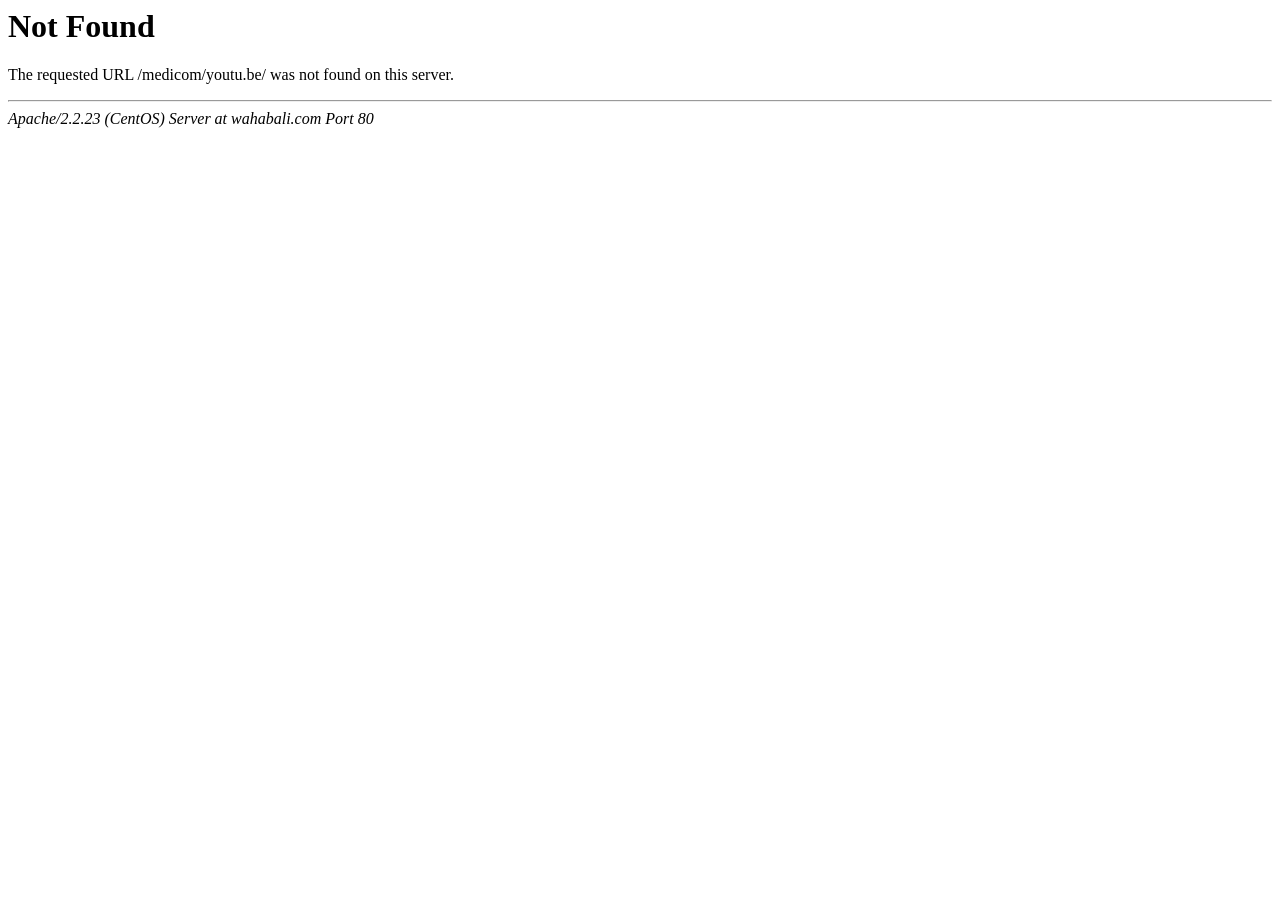
<file: youtu.be/index.html>
<!DOCTYPE HTML PUBLIC "-//IETF//DTD HTML 2.0//EN">
<html><head>
<title>404 Not Found</title>
</head><body>
<h1>Not Found</h1>
<p>The requested URL /medicom/youtu.be/ was not found on this server.</p>
<hr>
<address>Apache/2.2.23 (CentOS) Server at wahabali.com Port 80</address>
</body></html>
</file>
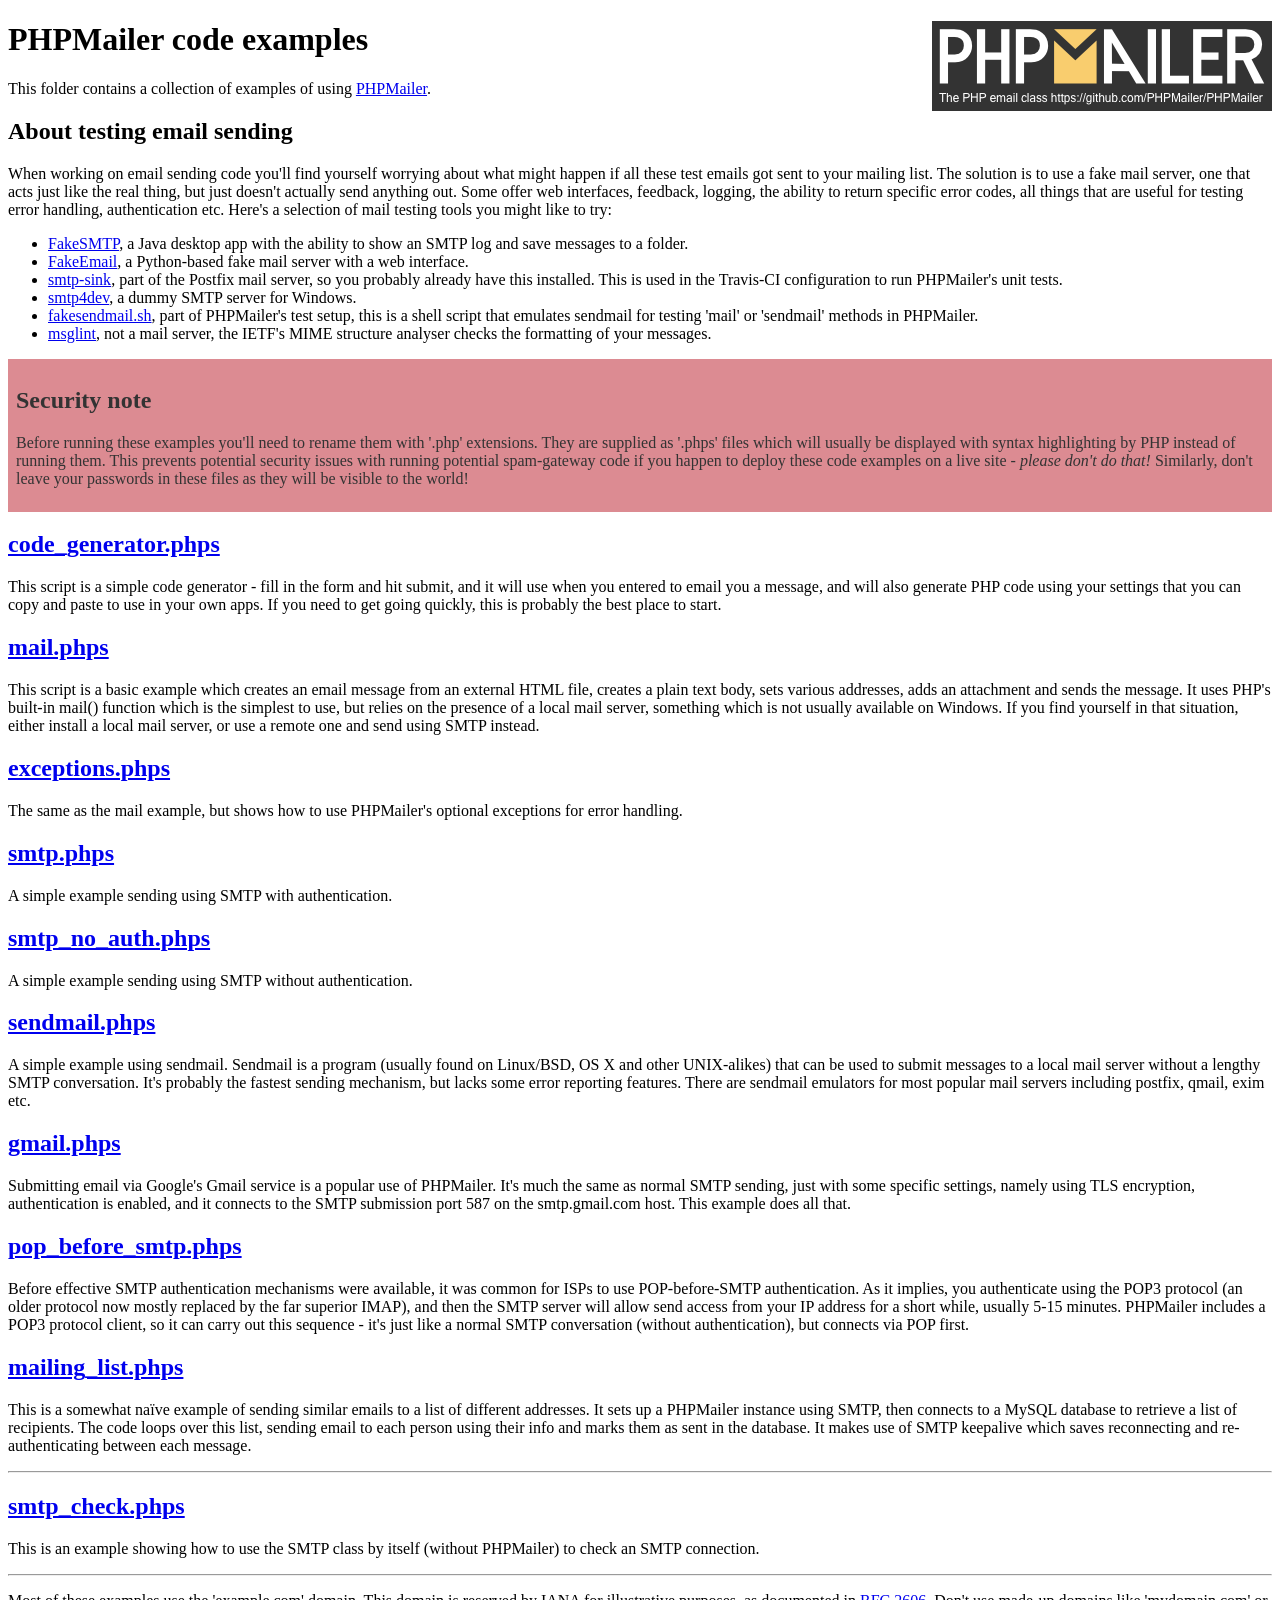
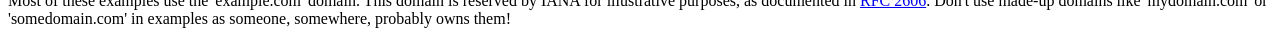
<file: lib/PHPMailer/examples/index.html>
<!DOCTYPE html>
<html>
<head>
	<meta charset="UTF-8">
	<title>PHPMailer Examples</title>
</head>
<body>
<h1>PHPMailer code examples<a href="https://github.com/PHPMailer/PHPMailer"><img src="images/phpmailer.png" style="float:right; border:0;" alt="PHPMailer logo"></a></h1>
<p>This folder contains a collection of examples of using <a href="https://github.com/PHPMailer/PHPMailer">PHPMailer</a>.</p>
<h2>About testing email sending</h2>
<p>When working on email sending code you'll find yourself worrying about what might happen if all these test emails got sent to your mailing list. The solution is to use a fake mail server, one that acts just like the real thing, but just doesn't actually send anything out. Some offer web interfaces, feedback, logging, the ability to return specific error codes, all things that are useful for testing error handling, authentication etc. Here's a selection of mail testing tools you might like to try:</p>
<ul>
  <li><a href="https://github.com/Nilhcem/FakeSMTP">FakeSMTP</a>, a Java desktop app with the ability to show an SMTP log and save messages to a folder. </li>
  <li><a href="https://github.com/isotoma/FakeEmail">FakeEmail</a>, a Python-based fake mail server with a web interface.</li>
  <li><a href="http://www.postfix.org/smtp-sink.1.html">smtp-sink</a>, part of the Postfix mail server, so you probably already have this installed. This is used in the Travis-CI configuration to run PHPMailer's unit tests.</li>
  <li><a href="http://smtp4dev.codeplex.com">smtp4dev</a>, a dummy SMTP server for Windows.</li>
  <li><a href="https://github.com/PHPMailer/PHPMailer/blob/master/test/fakesendmail.sh">fakesendmail.sh</a>, part of PHPMailer's test setup, this is a shell script that emulates sendmail for testing 'mail' or 'sendmail' methods in PHPMailer.</li>
  <li><a href="http://tools.ietf.org/tools/msglint/">msglint</a>, not a mail server, the IETF's MIME structure analyser checks the formatting of your messages.</li>
</ul>
<div style="padding: 8px; color: #333333; background-color: #dc8b92">
<h2>Security note</h2>
<p>Before running these examples you'll need to rename them with '.php' extensions. They are supplied as '.phps' files which will usually be displayed with syntax highlighting by PHP instead of running them. This prevents potential security issues with running potential spam-gateway code if you happen to deploy these code examples on a live site - <em>please don't do that!</em> Similarly, don't leave your passwords in these files as they will be visible to the world!</p>
</div>
<h2><a href="code_generator.phps">code_generator.phps</a></h2>
<p>This script is a simple code generator - fill in the form and hit submit, and it will use when you entered to email you a message, and will also generate PHP code using your settings that you can copy and paste to use in your own apps. If you need to get going quickly, this is probably the best place to start.</p>
<h2><a href="mail.phps">mail.phps</a></h2>
<p>This script is a basic example which creates an email message from an external HTML file, creates a plain text body, sets various addresses, adds an attachment and sends the message. It uses PHP's built-in mail() function which is the simplest to use, but relies on the presence of a local mail server, something which is not usually available on Windows. If you find yourself in that situation, either install a local mail server, or use a remote one and send using SMTP instead.</p>
<h2><a href="exceptions.phps">exceptions.phps</a></h2>
<p>The same as the mail example, but shows how to use PHPMailer's optional exceptions for error handling.</p>
<h2><a href="smtp.phps">smtp.phps</a></h2>
<p>A simple example sending using SMTP with authentication.</p>
<h2><a href="smtp_no_auth.phps">smtp_no_auth.phps</a></h2>
<p>A simple example sending using SMTP without authentication.</p>
<h2><a href="sendmail.phps">sendmail.phps</a></h2>
<p>A simple example using sendmail. Sendmail is a program (usually found on Linux/BSD, OS X and other UNIX-alikes) that can be used to submit messages to a local mail server without a lengthy SMTP conversation. It's probably the fastest sending mechanism, but lacks some error reporting features. There are sendmail emulators for most popular mail servers including postfix, qmail, exim etc.</p>
<h2><a href="gmail.phps">gmail.phps</a></h2>
<p>Submitting email via Google's Gmail service is a popular use of PHPMailer. It's much the same as normal SMTP sending, just with some specific settings, namely using TLS encryption, authentication is enabled, and it connects to the SMTP submission port 587 on the smtp.gmail.com host. This example does all that.</p>
<h2><a href="pop_before_smtp.phps">pop_before_smtp.phps</a></h2>
<p>Before effective SMTP authentication mechanisms were available, it was common for ISPs to use POP-before-SMTP authentication. As it implies, you authenticate using the POP3 protocol (an older protocol now mostly replaced by the far superior IMAP), and then the SMTP server will allow send access from your IP address for a short while, usually 5-15 minutes. PHPMailer includes a POP3 protocol client, so it can carry out this sequence - it's just like a normal SMTP conversation (without authentication), but connects via POP first.</p>
<h2><a href="mailing_list.phps">mailing_list.phps</a></h2>
<p>This is a somewhat naïve example of sending similar emails to a list of different addresses. It sets up a PHPMailer instance using SMTP, then connects to a MySQL database to retrieve a list of recipients. The code loops over this list, sending email to each person using their info and marks them as sent in the database. It makes use of SMTP keepalive which saves reconnecting and re-authenticating between each message.</p>
<hr>
<h2><a href="smtp_check.phps">smtp_check.phps</a></h2>
<p>This is an example showing how to use the SMTP class by itself (without PHPMailer) to check an SMTP connection.</p>
<hr>
<p>Most of these examples use the 'example.com' domain. This domain is reserved by IANA for illustrative purposes, as documented in <a href="http://tools.ietf.org/html/rfc2606">RFC 2606</a>. Don't use made-up domains like 'mydomain.com' or 'somedomain.com' in examples as someone, somewhere, probably owns them!</p>
</body>
</html>
</file>
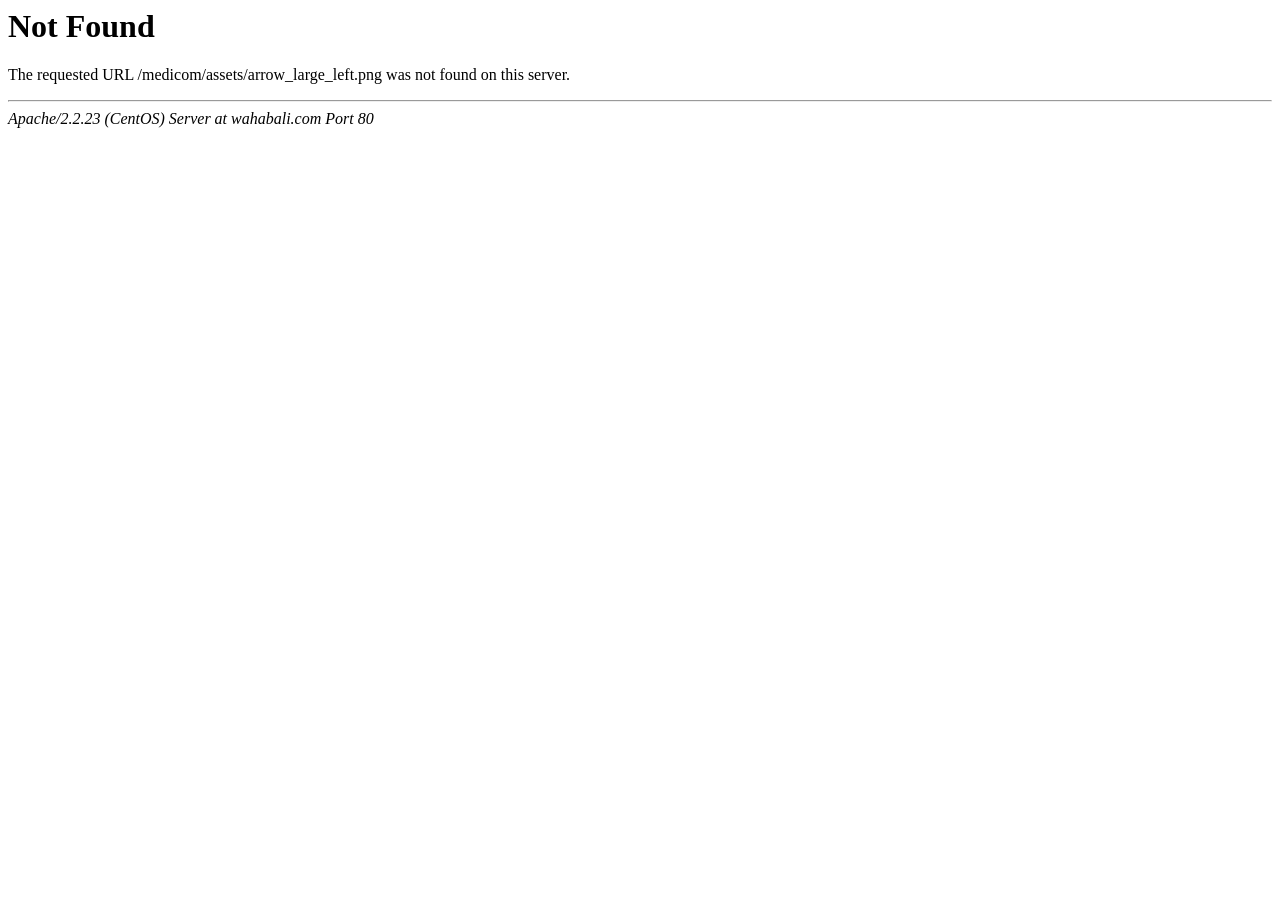
<file: assets/arrow_large_left.html>
<!DOCTYPE HTML PUBLIC "-//IETF//DTD HTML 2.0//EN">
<html><head>
<title>404 Not Found</title>
</head><body>
<h1>Not Found</h1>
<p>The requested URL /medicom/assets/arrow_large_left.png was not found on this server.</p>
<hr>
<address>Apache/2.2.23 (CentOS) Server at wahabali.com Port 80</address>
</body></html>
</file>
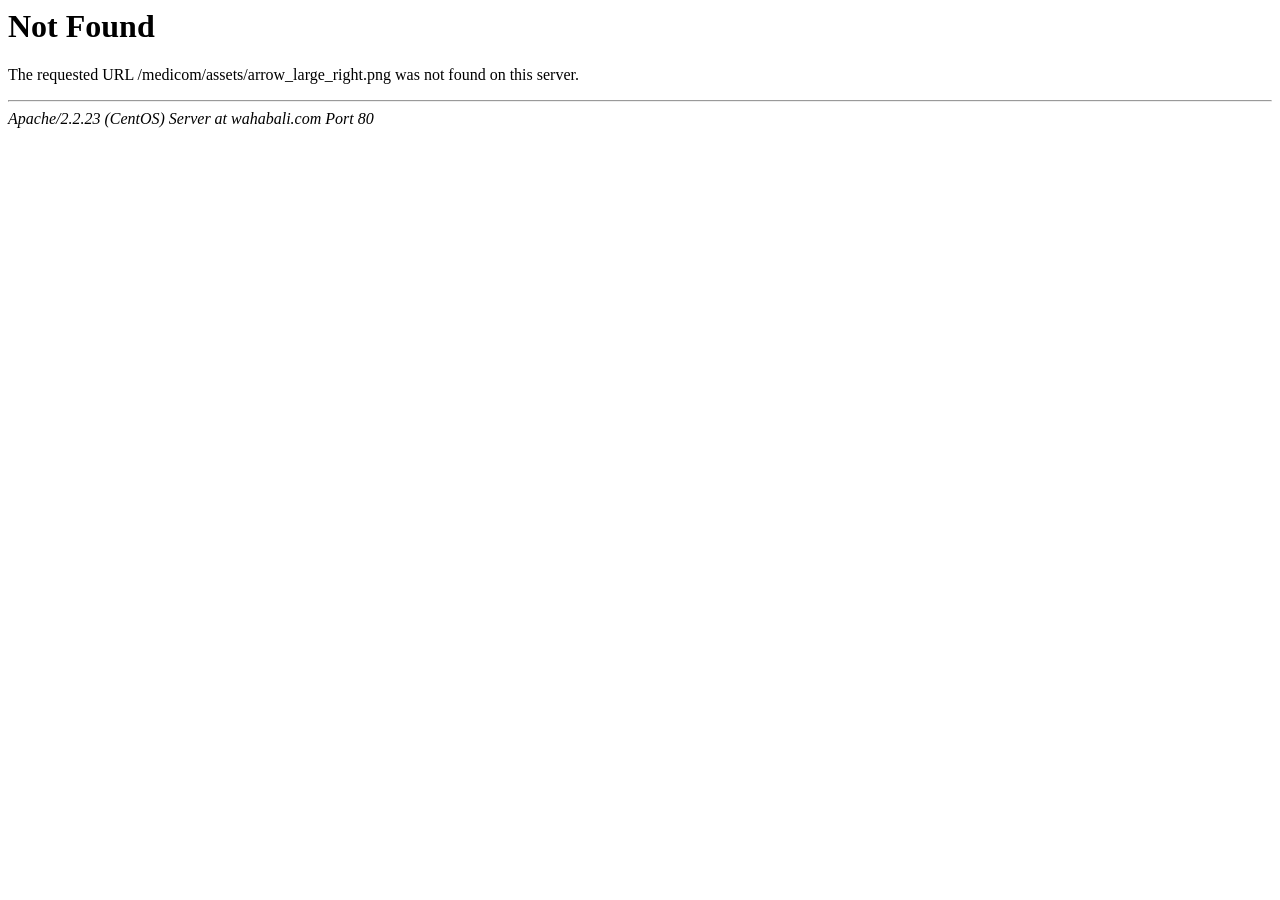
<file: assets/arrow_large_right.html>
<!DOCTYPE HTML PUBLIC "-//IETF//DTD HTML 2.0//EN">
<html><head>
<title>404 Not Found</title>
</head><body>
<h1>Not Found</h1>
<p>The requested URL /medicom/assets/arrow_large_right.png was not found on this server.</p>
<hr>
<address>Apache/2.2.23 (CentOS) Server at wahabali.com Port 80</address>
</body></html>
</file>
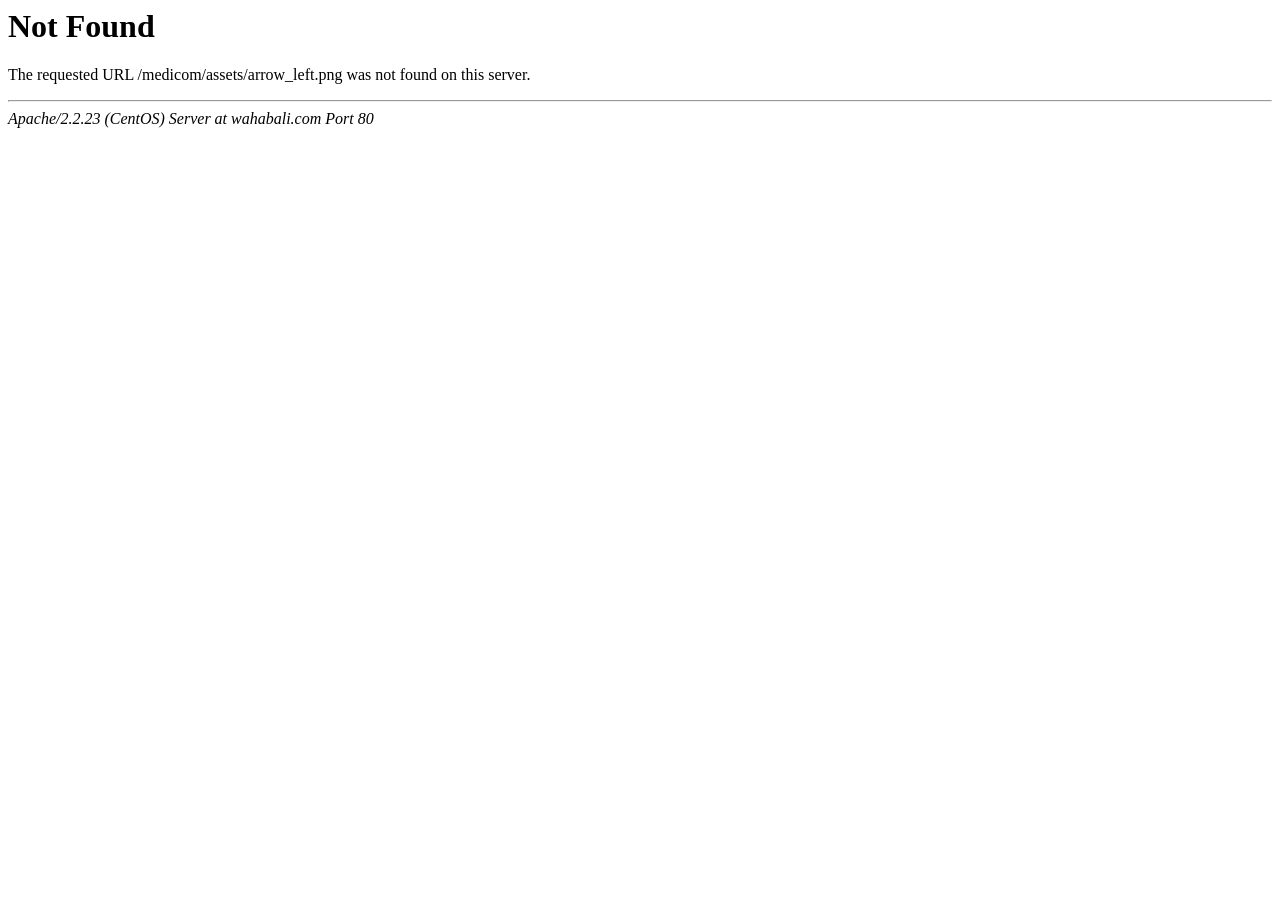
<file: assets/arrow_left.html>
<!DOCTYPE HTML PUBLIC "-//IETF//DTD HTML 2.0//EN">
<html><head>
<title>404 Not Found</title>
</head><body>
<h1>Not Found</h1>
<p>The requested URL /medicom/assets/arrow_left.png was not found on this server.</p>
<hr>
<address>Apache/2.2.23 (CentOS) Server at wahabali.com Port 80</address>
</body></html>
</file>
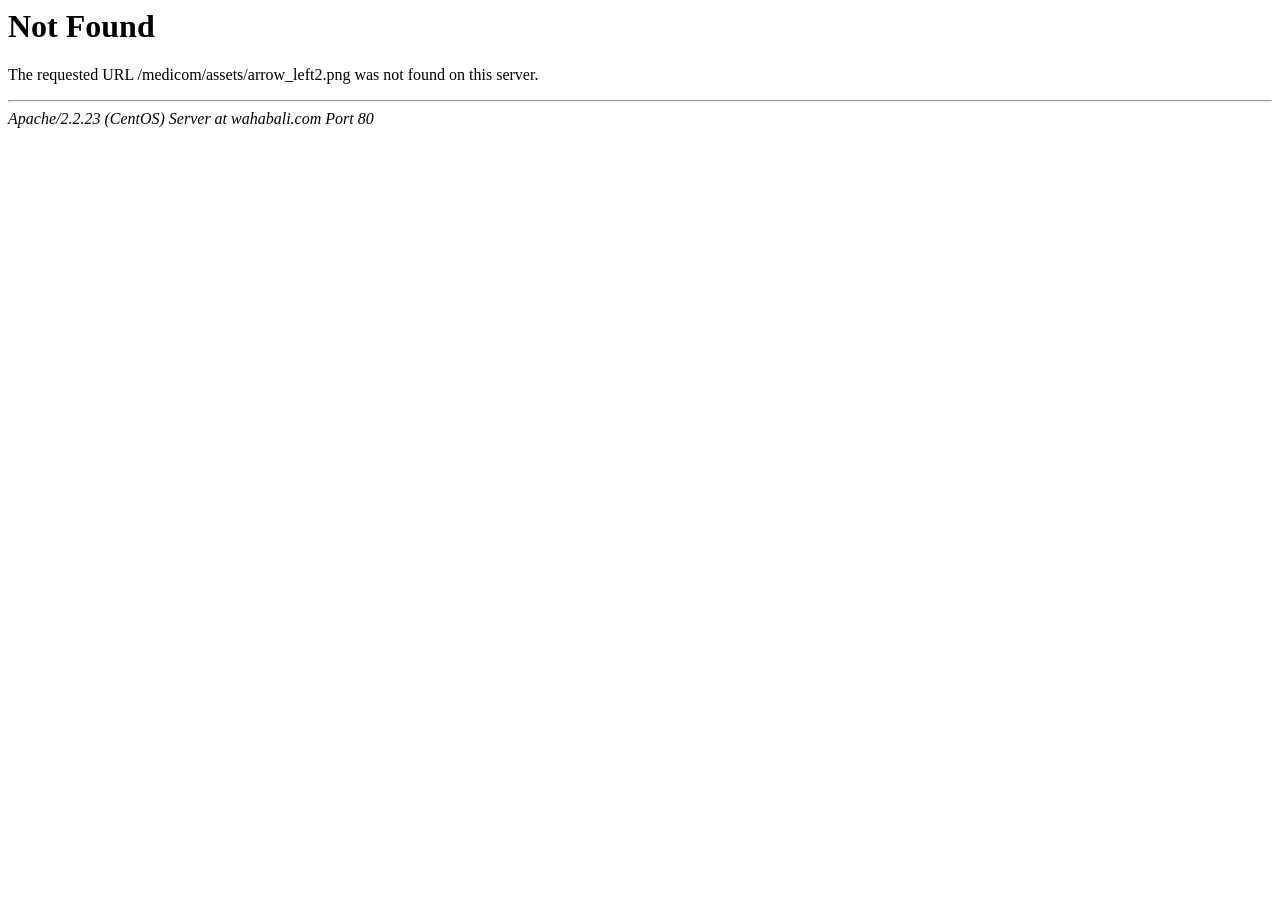
<file: assets/arrow_left2.html>
<!DOCTYPE HTML PUBLIC "-//IETF//DTD HTML 2.0//EN">
<html><head>
<title>404 Not Found</title>
</head><body>
<h1>Not Found</h1>
<p>The requested URL /medicom/assets/arrow_left2.png was not found on this server.</p>
<hr>
<address>Apache/2.2.23 (CentOS) Server at wahabali.com Port 80</address>
</body></html>
</file>
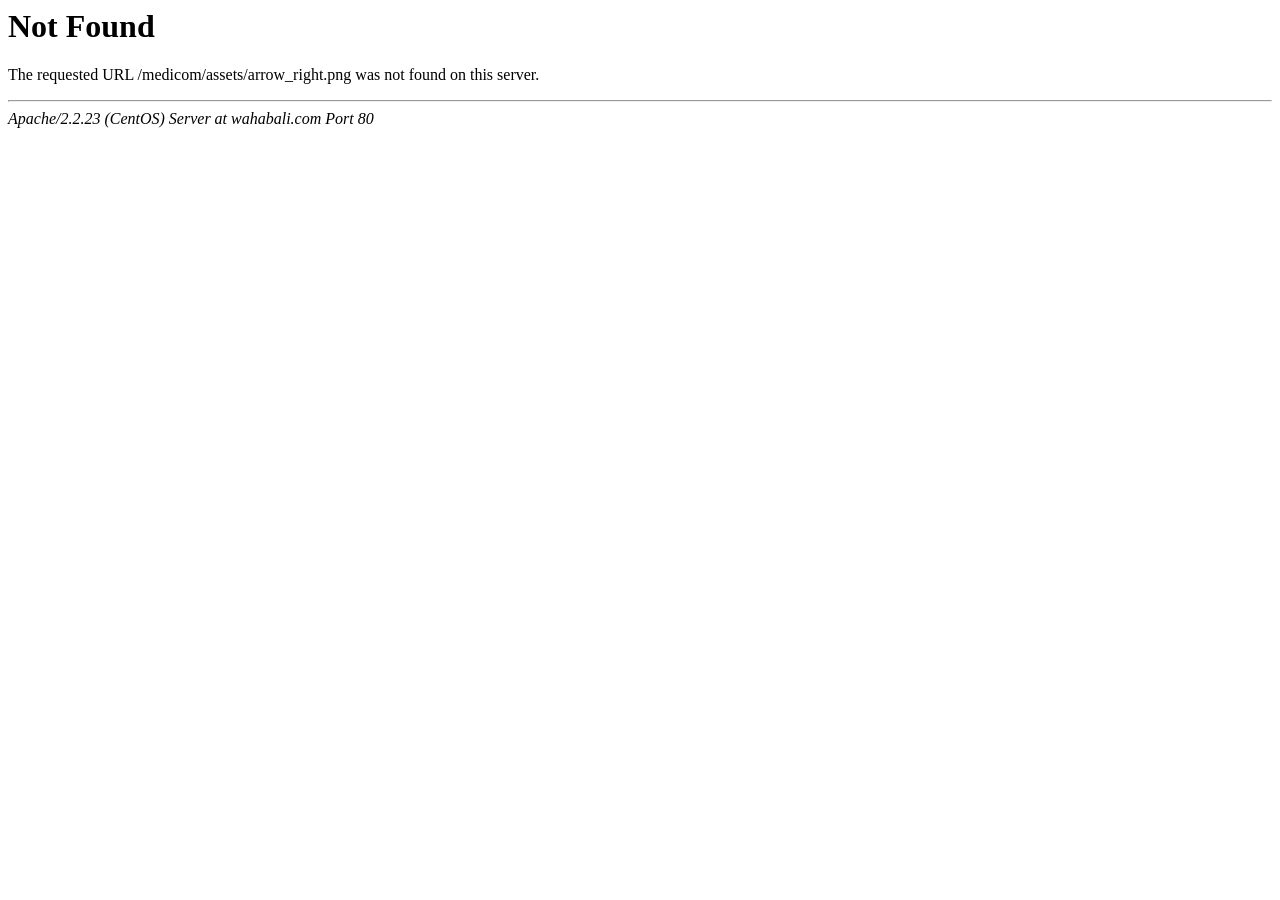
<file: assets/arrow_right.html>
<!DOCTYPE HTML PUBLIC "-//IETF//DTD HTML 2.0//EN">
<html><head>
<title>404 Not Found</title>
</head><body>
<h1>Not Found</h1>
<p>The requested URL /medicom/assets/arrow_right.png was not found on this server.</p>
<hr>
<address>Apache/2.2.23 (CentOS) Server at wahabali.com Port 80</address>
</body></html>
</file>
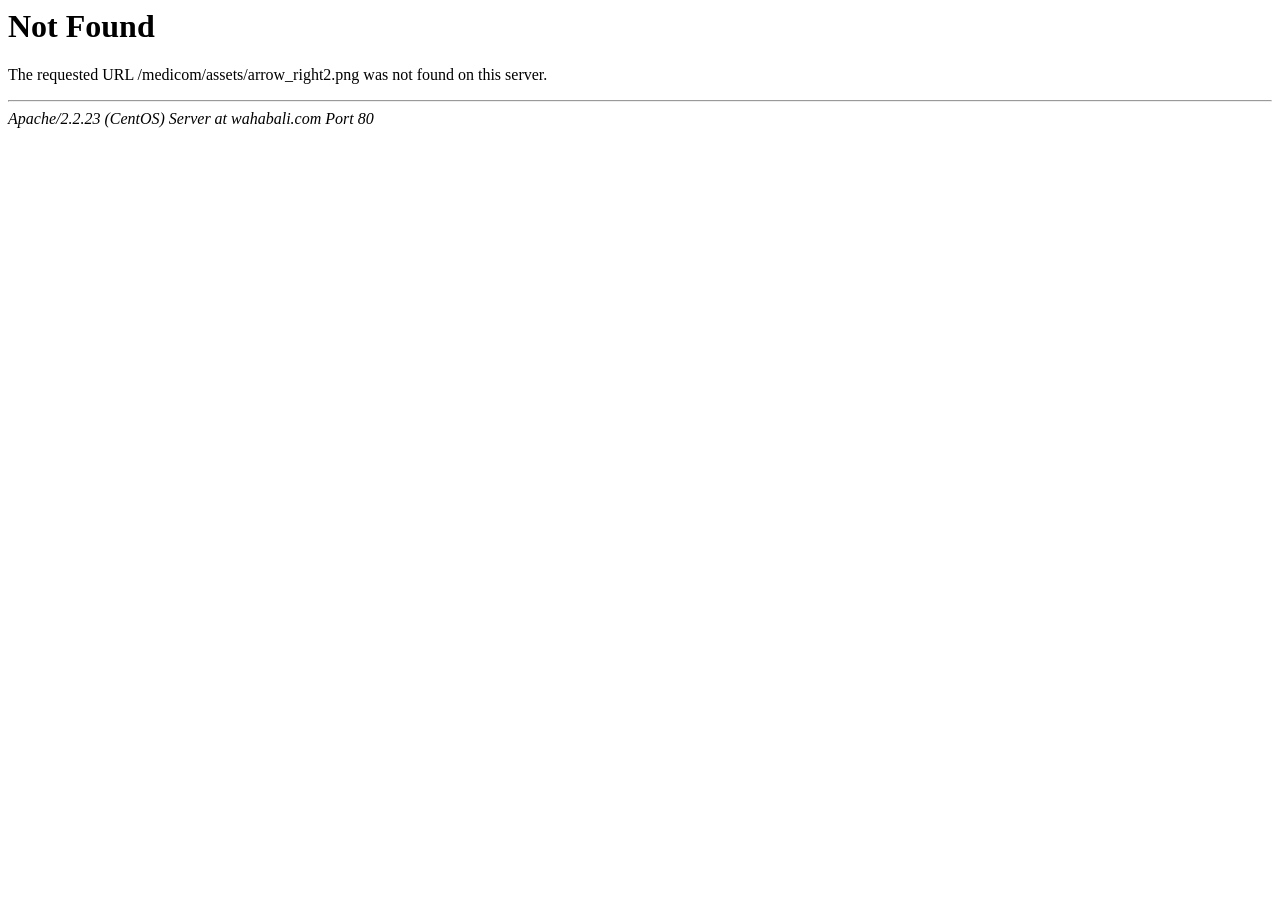
<file: assets/arrow_right2.html>
<!DOCTYPE HTML PUBLIC "-//IETF//DTD HTML 2.0//EN">
<html><head>
<title>404 Not Found</title>
</head><body>
<h1>Not Found</h1>
<p>The requested URL /medicom/assets/arrow_right2.png was not found on this server.</p>
<hr>
<address>Apache/2.2.23 (CentOS) Server at wahabali.com Port 80</address>
</body></html>
</file>
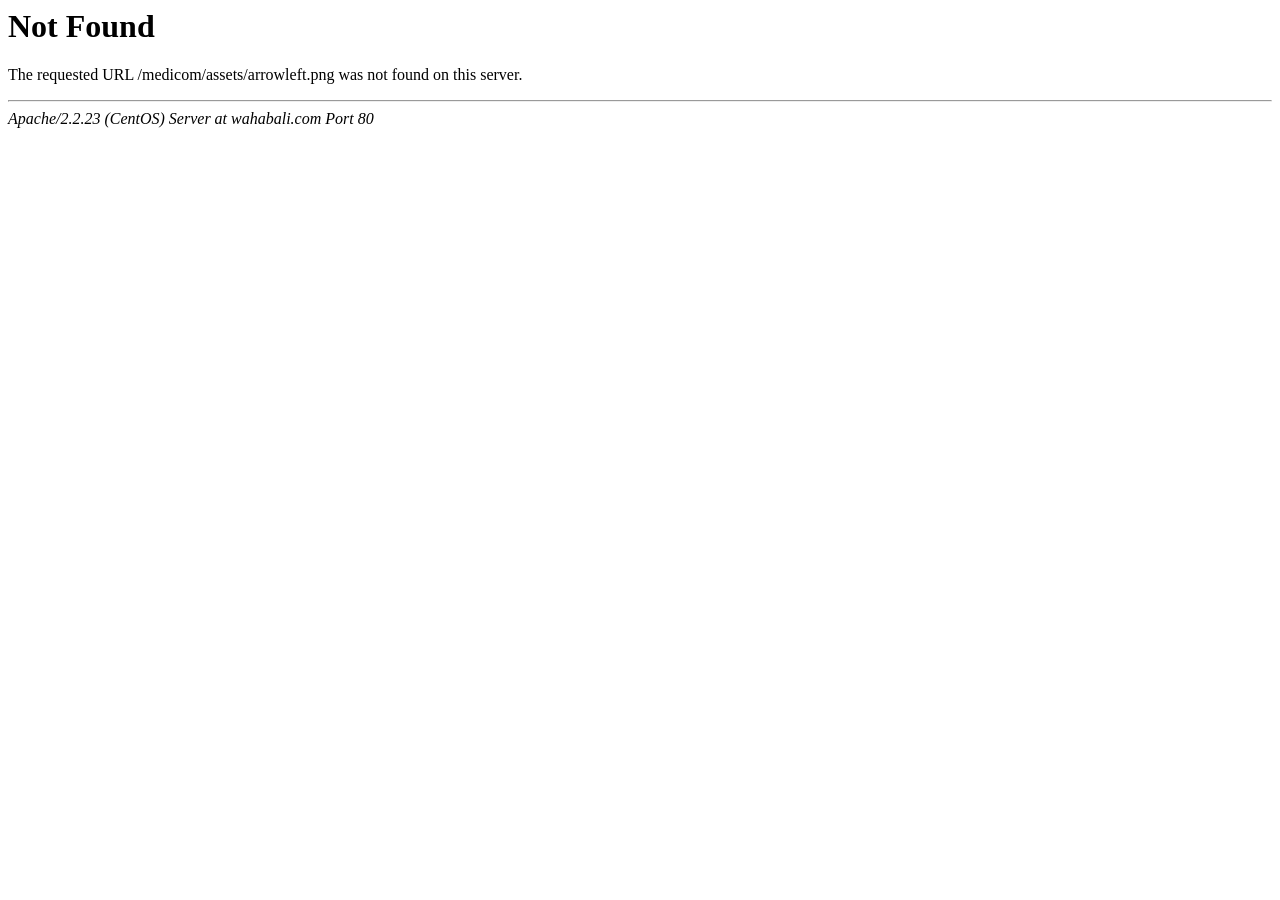
<file: assets/arrowleft.html>
<!DOCTYPE HTML PUBLIC "-//IETF//DTD HTML 2.0//EN">
<html><head>
<title>404 Not Found</title>
</head><body>
<h1>Not Found</h1>
<p>The requested URL /medicom/assets/arrowleft.png was not found on this server.</p>
<hr>
<address>Apache/2.2.23 (CentOS) Server at wahabali.com Port 80</address>
</body></html>
</file>
